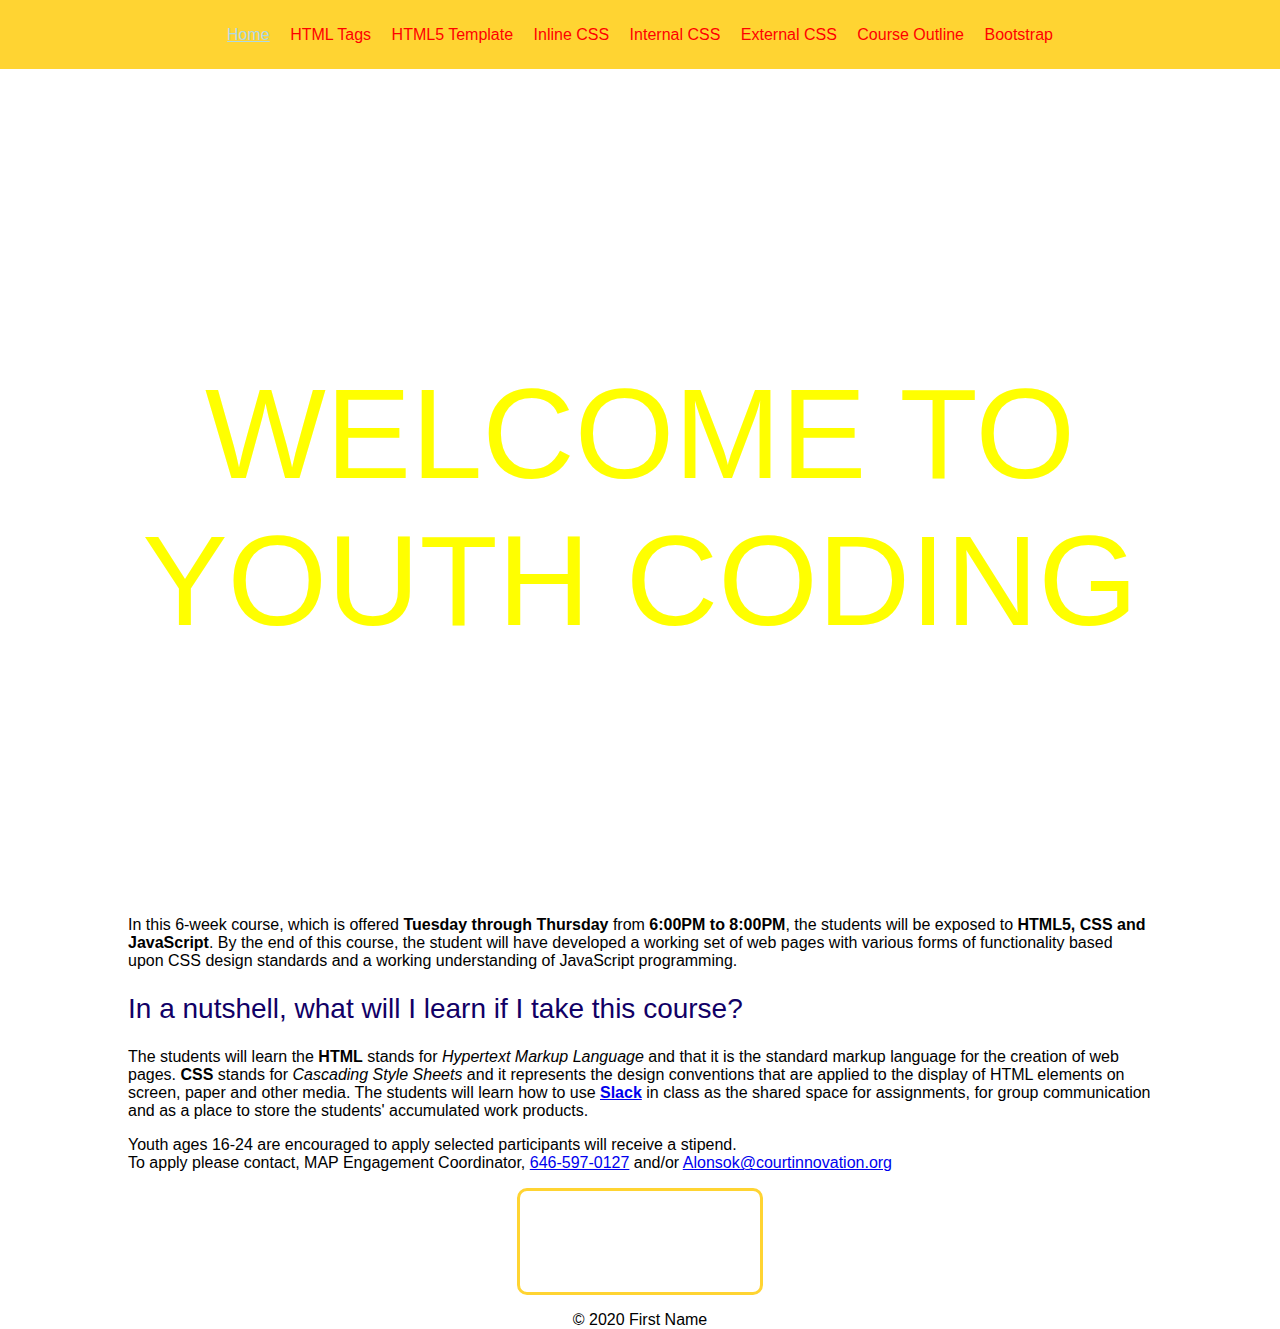
<file: index.html>
<!DOCTYPE html>
<html lang="en">
  <head>
    <title>Corhor2 Pages</title>
    <meta charset="UTF-8" />
    <meta name="viewport" content="width=device-width, initial-scale=1.0" />
    <meta http-equiv="X-UA-Compatible" content="ie=edge" />
  <link rel="stylesheet" href="/style.css" >
  </head>
  <body style="">
    <header style="position:absolute; width:100%;">
      <nav>
        <ul
          style="background-color: #FFD432; list-style: none; margin: 0; padding: 2%; text-align: center;"
        >
          <li style="display:inline; margin-right: 1em;">
            <a
              style="color: lightblue; text-decoration: underline;"
              href="index.html"
              >Home</a
            >
          </li>
          <li style="display:inline; margin-right: 1em;">
            <a
              style="color: red; text-decoration: none;"
              href="templates/htmltags.html"
              >HTML Tags</a
            >
          </li>
          <li style="display:inline; margin-right: 1em;">
            <a
              style="color: red; text-decoration: none;"
              href="templates/html5template.html"
              >HTML5 Template</a
            >
          </li>
          <li style="display:inline; margin-right: 1em;">
            <a
              style="color: red; text-decoration: none;"
              href="templates/inlinecss.html"
              >Inline CSS</a
            >
          </li>
          <li style="display:inline; margin-right: 1em;">
            <a
              style="color: red; text-decoration: none;"
              href="templates/internalcss.html"
              >Internal CSS</a
            >
          </li>
          <li style="display:inline; margin-right: 1em;">
            <a
              style="color: red; text-decoration: none;"
              href="templates/externalcss.html"
              >External CSS</a
            >
          </li>
          <li style="display:inline; margin-right: 1em;">
            <a
              style="color: red; text-decoration: none;"
              href="courseoutline.html"
              >Course Outline</a
            >
          </li>
          <li style="display:inline; margin-right: 0;">
            <a
              style="color: red; text-decoration: none;"
              href="templates/bootstrap.html"
              >Bootstrap</a
            >
          </li>
        </ul>
      </nav>
    </header>

    <main>
      <div
        style="background-image: url('https://cdn.glitch.com/bc2980dc-21e3-43fc-8c6c-5e88354fe0de%2Fchromebook-article.png?v=1581700827939'); background-size: cover; background-position: center center; background-repeat: no-repeat; text-align: center; height: 100vh;"
        class="hero"
      >
        <p
          style="margin:0; padding-top:40vh; text-transform:uppercase; display:block; color: yellow; font-size: 10vw;"
        >
          Welcome to Youth Coding
        </p>
      </div>
      <div style="padding:0 10%;">
        <div>
          <p>
            In this 6-week course, which is offered
            <strong>Tuesday through Thursday</strong> from
            <strong>6:00PM to 8:00PM</strong>, the students will be exposed to
            <b>HTML5, CSS and JavaScript</b>. By the end of this course, the
            student will have developed a working set of web pages with various
            forms of functionality based upon CSS design standards and a working
            understanding of JavaScript programming.
          </p>
        </div>

        <div>
          <h2 style="color: #110066; font-weight: 400; font-size: 1.75em;">
            In a nutshell, what will I learn if I take this course?
          </h2>
          <p>
            The students will learn the <strong>HTML</strong> stands for
            <i>Hypertext Markup Language</i> and that it is the standard markup
            language for the creation of web pages. <strong>CSS</strong> stands
            for <em>Cascading Style Sheets</em> and it represents the design
            conventions that are applied to the display of HTML elements on
            screen, paper and other media. The students will learn how to use
            <a href="https://stnickcoders.slack.com" target="_blank"
              ><strong>Slack</strong></a
            >
            in class as the shared space for assignments, for group
            communication and as a place to store the students' accumulated work
            products.
          </p>
        </div>

        <div>
          <p>
            Youth ages 16-24 are encouraged to apply selected participants will
            receive a stipend. <br />
            To apply please contact, MAP Engagement Coordinator,
            <a href="tel:+1-646-597-0127" target="_blank">646-597-0127</a>
            and/or
            <a href="mailto:Alonsok@courtinnovation.org" target="_blank"
              >Alonsok@courtinnovation.org</a
            >
          </p>
          <p style="text-align:center;">
            <a
              style="border: 3px solid #FFD432; color: #FFFFFF; font-weight: bold; text-decoration: none; padding: 1em; display: inline-block; border-radius: 10px; font-size: 2em;"
              href="https://www.stnicholashouses.org/"
              target="_blank"
              >Apply Now!</a
            >
          </p>
        </div>
      </div>
    </main>

    <footer style="text-align: center;">
      &copy; 2020 First Name
    </footer>
  </body>
</html>
</file>
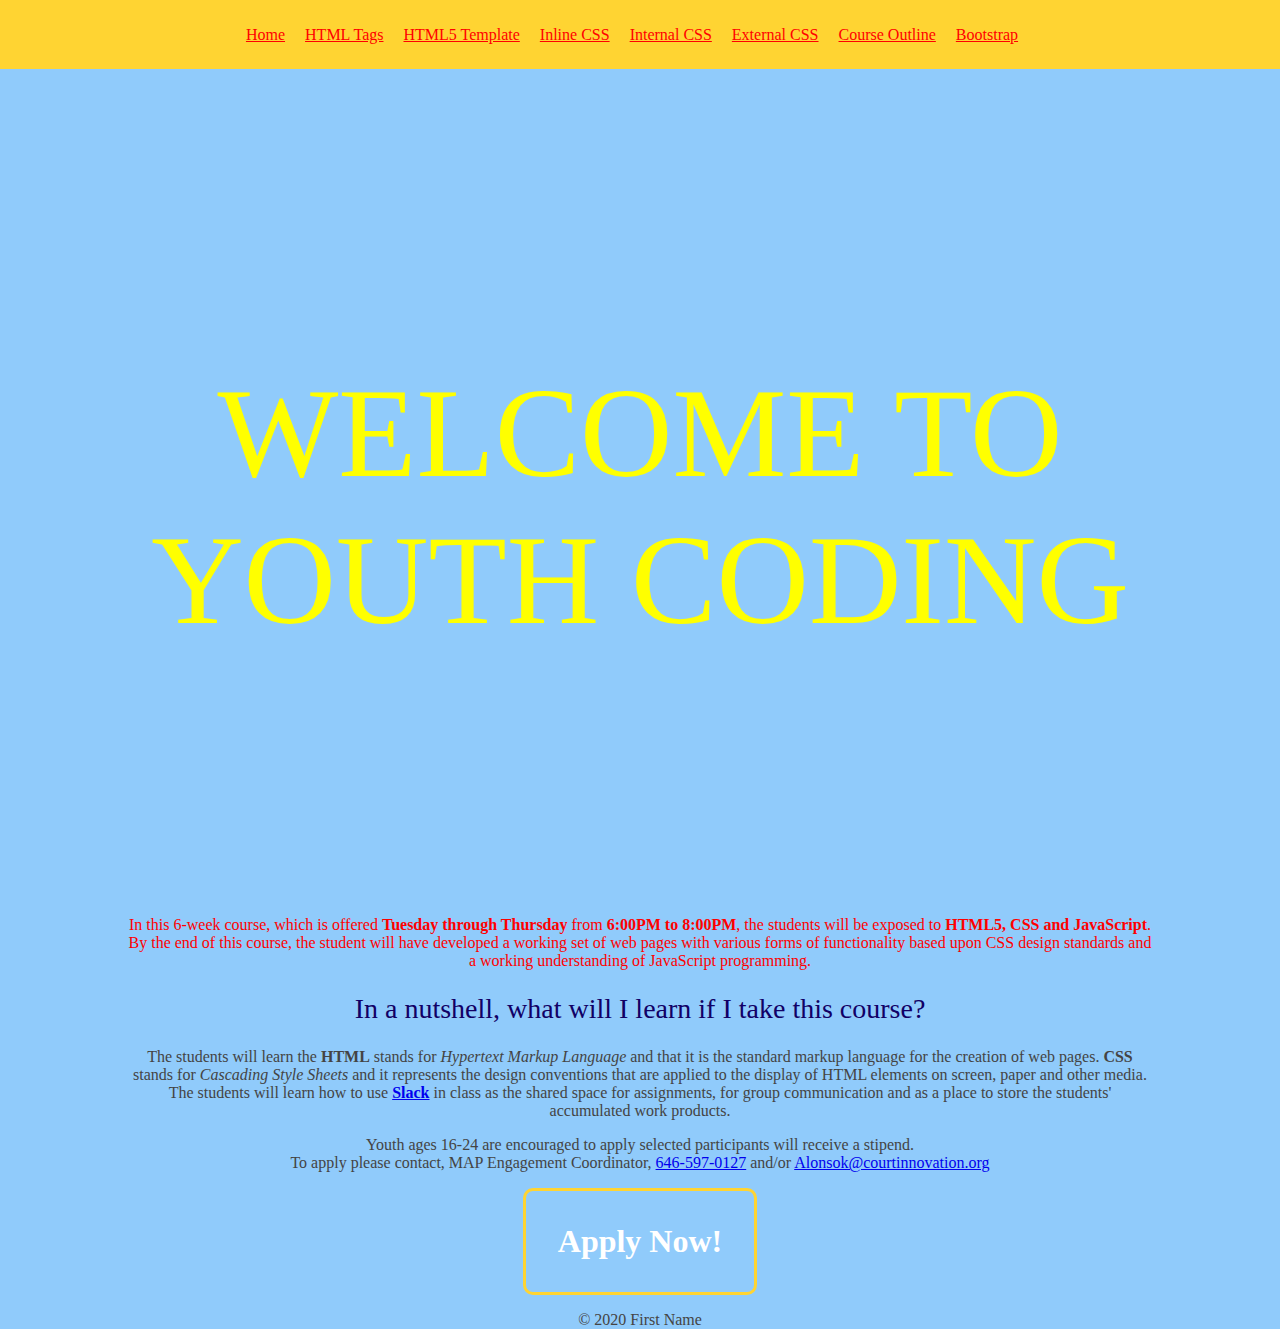
<file: templates/internalcss.html>
<!DOCTYPE html>
<html lang="en">
  <head>
    <title>Corhor2 Pages</title>
    <meta charset="UTF-8" />
    <meta name="viewport" content="width=device-width, initial-scale=1.0" />
    <meta http-equiv="X-UA-Compatible" content="ie=edge" />
    <style type="text/css">
      body {
        font-size: 1em;
        margin: 0;
        background-color: #90CBFB;
        position: relative;
        color: #444;
      }
      header {
        position: absolute;
        width: 100%;
      }
      ul {
        background-color: #FFD432;
        list-style: none;
        margin: 0;
        padding: 2%;
        text-align: center;
      }
      ul li {
        display: inline;
        margin-right: 1em;
      }
      ul li a {
        color: red;
        text-decoration: underline;
      }
      ul li a:hover {
        color: black;
      }
      .text-center {
        text-align: center;
      }
      .text-red {
        color: red;
      }
      .hero {
        background-image: url("https://cdn.glitch.com/bc2980dc-21e3-43fc-8c6c-5e88354fe0de%2Fchromebook-article.png?v=1581700827939");
        background-size: cover;
        background-position: center center;
        background-repeat: no-repeat;
        text-align: center;
        height: 100vh;
      }
      .hero p {
        line-height: normal;
        margin: 0;
        padding-top: 40vh;
        text-transform: uppercase;
        display: block;
        color: yellow;
        font-size: 10vw;
      }
      .course-information {
        padding: 0 10%;
      }
      h2 {
        color: #110066;
        font-weight: 400;
        font-size: 1.75em;
      }
      .text-center {
        text-align: center;
      }
      .apply-btn {
        border: 3px solid #FFD432;
        color: #FFFFFF;
        font-weight: bold;
        text-decoration: none;
        padding: 1em;
        display: inline-block;
        border-radius: 10px;
        font-size: 2em;
      }
    </style>
  </head>
  <body style="" class="text-center">
    <header style="">
      <nav>
        <ul style="">
          <li style="">
            <a style="" href="index.html">Home</a>
          </li>
          <li style="">
            <a style="" href="templates/htmltags.html">HTML Tags</a>
          </li>
          <li style="">
            <a style="" href="templates/html5template.html">HTML5 Template</a>
          </li>
          <li style="">
            <a style="" href="templates/inlinecss.html">Inline CSS</a>
          </li>
          <li style="">
            <a style="" href="templates/internalcss.html">Internal CSS</a>
          </li>
          <li style="">
            <a style="" href="templates/externalcss.html">External CSS</a>
          </li>
          <li style="">
            <a style="" href="courseoutline.html">Course Outline</a>
          </li>
          <li style="">
            <a style="" href="templates/bootstrap.html">Bootstrap</a>
          </li>
        </ul>
      </nav>
    </header>

    <main>
      <div style="" class="hero">
        <p style="" class="lead">
          Welcome to Youth Coding
        </p>
      </div>
      <div style="" class="course-information">
        <div>
          <p class="text-red">
            In this 6-week course, which is offered
            <strong>Tuesday through Thursday</strong> from
            <strong>6:00PM to 8:00PM</strong>, the students will be exposed to
            <b>HTML5, CSS and JavaScript</b>. By the end of this course, the
            student will have developed a working set of web pages with various
            forms of functionality based upon CSS design standards and a working
            understanding of JavaScript programming.
          </p>
        </div>

        <div>
          <h2 style="">
            In a nutshell, what will I learn if I take this course?
          </h2>
          <p>
            The students will learn the <strong>HTML</strong> stands for
            <i>Hypertext Markup Language</i> and that it is the standard markup
            language for the creation of web pages. <strong>CSS</strong> stands
            for <em>Cascading Style Sheets</em> and it represents the design
            conventions that are applied to the display of HTML elements on
            screen, paper and other media. The students will learn how to use
            <a href="https://stnickcoders.slack.com" target="_blank"
              ><strong>Slack</strong></a
            >
            in class as the shared space for assignments, for group
            communication and as a place to store the students' accumulated work
            products.
          </p>
        </div>

        <div>
          <p>
            Youth ages 16-24 are encouraged to apply selected participants will
            receive a stipend. <br />
            To apply please contact, MAP Engagement Coordinator,
            <a href="tel:+1-646-597-0127" target="_blank">646-597-0127</a>
            and/or
            <a href="mailto:Alonsok@courtinnovation.org" target="_blank"
              >Alonsok@courtinnovation.org</a
            >
          </p>
          <p style="" class="text-center">
            <a
              class="apply-btn"
              style=""
              href="https://www.stnicholashouses.org/"
              target="_blank"
              >Apply Now!</a
            >
          </p>
        </div>
      </div>
    </main>

    <footer style="" class="text-center">
      &copy; 2020 First Name
    </footer>
  </body>
</html>
</file>
<file: style.css>
/*  CSS @import Rule - https://www.w3schools.com/cssref/pr_import_rule.asp
    Google Font - https://fonts.google.com/
*/
@import url('https://fonts.googleapis.com/css?family=Lato|Roboto&display=swap');

/* CSS files add styling rules to your content */

body {
  font-family: helvetica, arial, sans-serif;
  background-color: #fff;
  margin: 0;
}

h1 {
  font-style: italic;
  color: #373fff;
}

.poster {
  width: 80%;
  color: white;
  text-align: center;
  margin: 2% auto;
  padding: 2% 5%;
  border: 2px solid white;
}
.poster .thumbnail {
  display: block;
  margin: 0 auto;
  width: 33%;
  max-width: 250px;
  min-width: 100px;
}
.poster .slogan {
  font-size: 8em;
  /* font-size: 22vw; */
  text-transform: uppercase;
  word-break: break-word;
  margin: 0;
  padding: 0;
}
.poster .slogan span {
  display: block;
  font-size: 0.5em;
}

.hero {
  color: red;
/*   CSS Box Model */
  pading: 10% 5%;
/*   height: 50vh; */
}
.hero h1 {
  color: yellow;
}

/* CSS Flexbox Style Rules */
.no-style {
  margin: 0;
  padding: 0;
  list-style: none;
}
.cssflexbox {
  padding: 0 5%;
}
.cssflexbox .header {
  display: flex;
/*   flex-direction: row;
  flex-wrap: wrap; */
  flex-flow: row wrap;
  justify-content: space-between;
  align-items: center;
  background-color: yellow;
}
.header .logo {
  width: 100px;
  display: block;
}
.navigation {
  display: flex;
  flex-flow: row wrap;
  justify-content: flex-end;
  list-style: none;
  margin: 0; 
  background: deepskyblue;
}

.navigation a {
  text-decoration: none;
  display: block;
  padding: 1em;
  color: white;
}

.navigation a:hover {
  background: #1565C0;
}

.flexboxes {
  display: flex;
  flex-direction: row;
  justify-content: space-between;
  font-family: 'Lato', sans-serif;  
}
.flexboxes .box {
  padding-right: 1em;
  flex: 1 auto;
}
.flexboxes .box:last-child {
  padding-right: 0;
}

.flexboxes h2 {
  font-family: 'Roboto', sans-serif;
}

/* NOTE: Detect Medium screens 
  Understanding Media Types - https://www.w3schools.com/css/css3_mediaqueries.asp
*/

@media all and (max-width: 736px) {
  .flexboxes {
    /* On small screens, we are no longer using row direction but column */
    flex-direction: column;
  }
}
</file>
